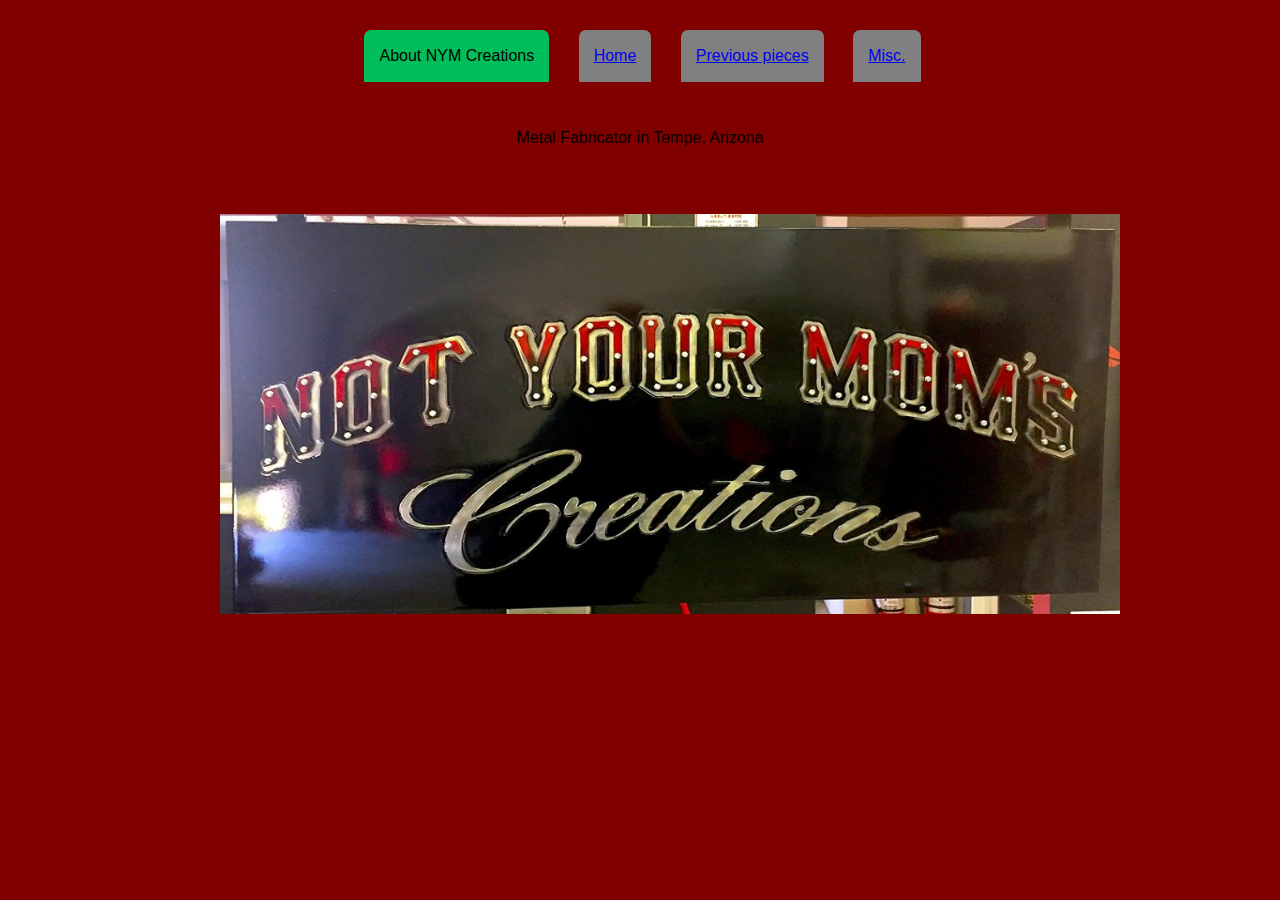
<file: about.html>
<!--
Author: Jonathan Mason
Site: Not your moms creations
Page: About.html
Date: 7/22/17
-->
<meta charset="utf-8" />
   <meta name="viewport" content="width=device-width,initial-scale=1.0">
   
   <link rel="stylesheet" media="screen and (max-device-width: 999px)" href="NYMCm.css" />
   <link rel="stylesheet" media="screen and (min-device-width: 1000px)" href="NYMC2.css" />
   <script src="modernizr.custom.05819.js">
		</script>



 <html>
<head>
<title>Not Your Moms Creations</title>
</head>

<body>
<nav>
         <ul>
            <li id="currentpage">About NYM Creations</li>
            <li> <a href="index.html">Home</a></li>
            <li><a href="artwork.html">Previous pieces</a></li>
            <li><a href="misc.html">Misc.</a></li>
         </ul>
      </nav>
	  <p>Metal Fabricator in Tempe, Arizona</p>
	  <h1> <img src="NYMC_Logo.jpg" width="900" height="400" /></h1>
	</body>

</html>
</file>
<file: NYMCm.css>
/*  Not Your Moms Creations
    Author: Jonathan Mason
    Date:   7/22/17

    Filename: NYMCm.css
*/

/* apply a natural box layout model to all elements */
* {
   -moz-box-sizing: border-box;
   -webkit-box-sizing: border-box;
   box-sizing: border-box;
}

/* reset rules */
html, body, div, span, applet, object, iframe,
h1, h2, h3, h4, h5, h6, p, blockquote, pre,
a, abbr, acronym, address, big, cite, code,
del, dfn, em, img, ins, kbd, q, s, samp,
small, strike, strong, sub, sup, tt, var,
b, u, i, center,
dl, dt, dd, ol, ul, li,
fieldset, form, label, legend,
table, caption, tbody, tfoot, thead, tr, th, td,
article, aside, canvas, details, embed, 
figure, figcaption, footer, header, hgroup, 
menu, nav, output, ruby, section, summary,
time, mark, audio, video {
   margin: 0;
   padding: 0;
   border: 0;
   font-size: 100%;
   font: inherit;
   vertical-align: baseline;
}

/* HTML5 display-role reset for older browsers */
article, aside, details, figcaption, figure, 
footer, header, hgroup, menu, nav, section {
   display: block;
}

body {
   line-height: 1;
   max-width: 960px;
   background: maroon;
   margin: 0 auto;
   font-family: Verdana, Geneva, sans-serif; 
}

ol, ul {
   list-style: none;
}

blockquote, q {
   quotes: none;
}

blockquote:before, blockquote:after,
q:before, q:after {
   content: '';
   content: none;
}

table {
   border-collapse: collapse;
   border-spacing: 0;
}

a:link, a:visited {
   text-decoration: none;
   color: inherit;
}

a:hover {
   text-decoration: underline;
   color: inherit;
}

a:active {
   text-decoration: none;
   color: inherit;
}

/* container */
#container {
   background: rgb(20,34,99);
   max-width: 100%;
   overflow: hidden;
   position: relative;
}

/* page header */
header {
   background: rgb(200,34,99);
   max-width: 100%;
   overflow: hidden;
   font-family: 'Lily Script One', cursive;
   color: rgb(13,177,75);
   font-size: 36px;
   text-align: center;
   vertical-align: middle;
   padding-top: 10px;
}

header h1 {
   max-width: 80%;
   margin: 0 auto;
}

header #logo1, header #logo2 {
   display: none;   
}

header #logo3 {
   position: absolute;
   top: 10px;
   left: 10px;
   width: 66px;
   height: 60px;
}

/* navigation */
nav {
   background: rgb(50,34,99);
   overflow: hidden;
   font-size: 14px;
}

nav ul {
   text-align: center;
   border-bottom: 1px solid rgb(164,191,150);
}

nav ul li {
   display: inline-block;
   padding: 5px 15px;
   background: rgb(164,191,150);
   margin-top: 3px;
   -moz-border-radius-topleft: 7px;
   -moz-border-radius-topright: 7px;
   -webkit-border-top-left-radius: 7px;
   -webkit-border-top-right-radius: 7px;
   border-top-left-radius: 7px;
   border-top-right-radius: 7px;
}

nav ul #currentpage {
   background: rgb(13,177,75);
}

/* sidebar */
aside {
   background: rgb(50,34,99);
   max-width: 100%;
   overflow: hidden;
}

aside ul {
   padding: 5px;
   text-align: center;
}

aside ul li {
   padding: 6px;
   font-size: 12px;
   display: inline-block;
   background: rgb(13,177,75);
   border: 1px solid rgb(13,177,75);
}

aside ul li:hover {
   color: rgb(164,191,150);
   background: rgb(50,34,99);
}

/* main content */
article {
   text-align: center;
   max-width: 100%;
   overflow: hidden;
}


/* remove blank space for descenders below image */
article figure img {
   display: block;
   max-width: 100%;
   height: auto;
   width: auto;
   margin: 0 auto;
}

article figure figcaption p {
   font-size: 16px;
   color: rgb(164,191,150);
   padding: 10px 0;
}

article figure figcaption p a:link {
   color: rgb(13,177,75);
}

/* footer */
footer {
   background: rgb(164,191,150);
   max-width: 100%;
   overflow: hidden;
   font-size: 12px;
   padding: 10px;
}

footer p {
   text-align: center;
}
</file>
<file: NYMC2.css>
/*  Not Your Moms Creations
    Author: Jonathan Mason
    Date:   7/22/17

    Filename: NYMC.css
*/

/* apply a natural box layout model to all elements */
* {
   -moz-box-sizing: border-box;
   -webkit-box-sizing: border-box;
   box-sizing: border-box;
}

/* reset rules */
html, body, div, span, applet, object, iframe,
h1, h2, h3, h4, h5, h6, p, blockquote, pre,
a, abbr, acronym, address, big, cite, code,
del, dfn, em, img, ins, kbd, q, s, samp,
small, strike, strong, sub, sup, tt, var,
b, u, i, center,
dl, dt, dd, ol, ul, li,
fieldset, form, label, legend,
table, caption, tbody, tfoot, thead, tr, th, td,
article, aside, canvas, details, embed, 
figure, figcaption, footer, header, hgroup, 
menu, nav, output, ruby, section, summary,
time, mark, audio, video {
   margin: 0;
   padding: 0;
   border: 0;
   font-size: 100%;
   font: inherit;
   vertical-align: baseline;
}

/* HTML5 display-role reset for older browsers */
article, aside, details, figcaption, figure, 
footer, header, hgroup, menu, nav, section {
   display: block;
}

body {
   line-height: 2;
   max-width: 960px;
   background: maroon;
   margin: 30 auto;
   font-family: Verdana, Geneva, sans-serif; 
}

/* container */
#container {
   background: rgb(153,0,153);
}

/* page header */
header {
   background: rgb(153,0,153);
   width: 100%;
   font-family:  cursive;
   color: rgb(13,177,75);
   font-size: 84px;
   text-align: right;
   padding-right: 320px;
   position: relative;
}

nav {
   background: maroon;
   width: 100%;
   font-size: 16px;
   margin-left: px;
}


nav ul {
   margin-left: px;
   text-align: center;
   background: maroon;
   margin-right: 20
   
}
p {
	margin: 40;
	text-align: center;
}
nav ul li {
   display: inline-block;
   padding: 10px 15px;
   background: rgb(128,128,128);
   -moz-border-radius-topleft: 7px;
   -moz-border-radius-topright: 7px;
   -webkit-border-top-left-radius: 7px;
   -webkit-border-top-right-radius: 7px;
   border-top-left-radius: 7px;
   border-top-right-radius: 7px;
   margin-left: 25px;
}

nav ul #currentpage {
   background: rgb(0,190,90);
}

h1 {
	margin: 60;
   text-align: center;
}
</file>
